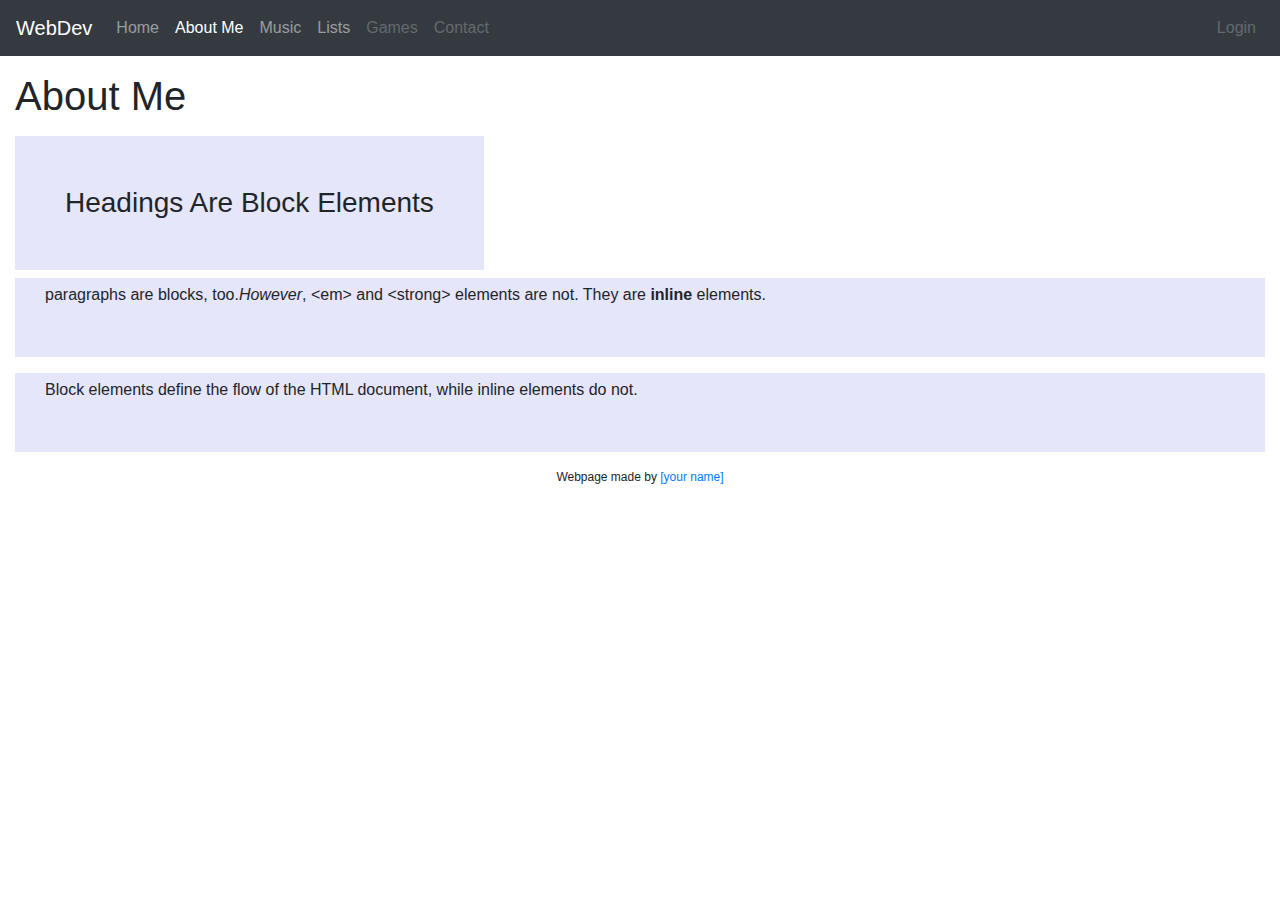
<file: Version3.0/user10/aboutMe.html>
<!DOCTYPE html>
<html lang="en">
<!--Version 3.0
        Name:
        Date Completed:
    -->

<head>

    <title>Web Dev User 10 </title>

    <!-- Meta -->
    <meta charset="utf-8">
    <meta http-equiv="X-UA-Compatible" content="IE=edge">
    <meta name="viewport" content="width=device-width, initial-scale=1, shrink-to-fit=no">
    <meta name="description" content="SHS WebDev Version 3.0">

    <!-- CSS -->
    <link rel="stylesheet" href="https://stackpath.bootstrapcdn.com/bootstrap/4.5.2/css/bootstrap.min.css">
    <link rel="stylesheet" href="https://maxcdn.bootstrapcdn.com/font-awesome/4.7.0/css/font-awesome.min.css">
    <link rel="stylesheet" href="CSS/style.css">

    <!-- JavaScript -->
    <!-- These are needed to get the responsive menu to work -->
    <script src="https://ajax.googleapis.com/ajax/libs/jquery/3.6.0/jquery.min.js"></script>
    <script src="https://cdnjs.cloudflare.com/ajax/libs/popper.js/1.14.7/umd/popper.min.js"></script>
    <script src="https://stackpath.bootstrapcdn.com/bootstrap/4.3.1/js/bootstrap.min.js"></script>

    <!-- Custom styles for this template -->
    <style type="text/css">
        menu {
            margin: 0;
            padding: 0;
        }

        .wideMargin {
            margin: 15px;
        }

        footer {
            font-size: 12px;
            text-align: center;
        }
        
        h3 {
            padding: 50px;
             background-color: lavender;
             display: inline-block;
             border: 20px;
         }

        p {
            padding-top: 5px;
            padding-bottom: 50px;
            padding-left: 30px;
            padding-right: 5px;
             background-color: lavender;
        }

    
    </style>
</head>

<body>
    <!---------------------------------- Begin the nav-bar ------------------------------------------>
    <menu>
        <nav class="navbar navbar-expand-md navbar-dark bg-dark">
            <a href="http://shakonet.isd720.com" class="navbar-brand">WebDev</a>
            <button type="button" class="navbar-toggler" data-toggle="collapse" data-target="#navbarCollapse">
                <span class="navbar-toggler-icon"></span>
            </button>
            <div class="collapse navbar-collapse" id="navbarCollapse">
                <div class="navbar-nav">
                    <!--↓↓↓↓↓↓↓↓↓↓↓↓↓↓↓↓↓↓↓↓↓↓ Edit These Items in your Menu ↓↓↓↓↓↓↓↓↓↓↓↓↓↓↓-->
                    <a href="#" class="nav-item nav-link">Home</a>
                    <a href="#" class="nav-item nav-link active">About Me</a>
                    <a href="#" class="nav-item nav-link">Music</a>
                    <a href="#" class="nav-item nav-link">Lists</a>
                    <a href="#" class="nav-item nav-link disabled" tabindex="-1">Games</a>
                    <a href="mailto:sample@gmail.com?Subject=Hello" class="nav-item nav-link disabled"
                        tabindex="-1">Contact</a>
                    <!--↑↑↑↑↑↑↑↑↑↑↑↑↑↑↑↑↑↑↑↑↑↑↑ Edit These Items in your Menu ↑↑↑↑↑↑↑↑↑↑↑↑↑↑-->
                </div>
                <div class="navbar-nav ml-auto">
                    <a href="#" class="nav-item nav-link disabled">Login</a>
                </div>
            </div>
        </nav>
        <!---------------------------------- End the nav-bar ------------------------------------->
    </menu>

    <main class="wideMargin">

        <h1 class="text-left my-3">About Me</h1><!-- Edit this line for the title of your page -->

        <!--↓↓↓↓↓↓↓↓↓↓↓↓↓↓↓↓↓↓↓↓↓↓ Put your content below this line ↓↓↓↓↓↓↓↓↓↓↓↓↓↓↓↓↓↓↓↓↓↓-->
        <h3>Headings Are Block Elements</h3>

        <p>paragraphs are blocks, too.<em>However</em>, &lt;em&gt; and &lt;strong&gt;
        elements are not. They are <strong>inline</strong> elements.</p>
        
        <p>Block elements define the flow of the HTML document, while inline elements
        do not.</p>
        <!--↑↑↑↑↑↑↑↑↑↑↑↑↑↑↑↑↑↑↑↑↑↑ Make sure all your content is above this line ↑↑↑↑↑↑↑↑↑↑↑↑↑↑↑↑↑↑↑↑↑↑-->
    </main>

    <!---------------------------------- Begin the footer ------------->
    <footer class="wideMargin">
        <div>
            Webpage made by <a href="#" target="_blank">[your name]</a>
        </div>
    </footer>
    <!---------------------------------- End the footer ------------->
</body>

</html>
</file>
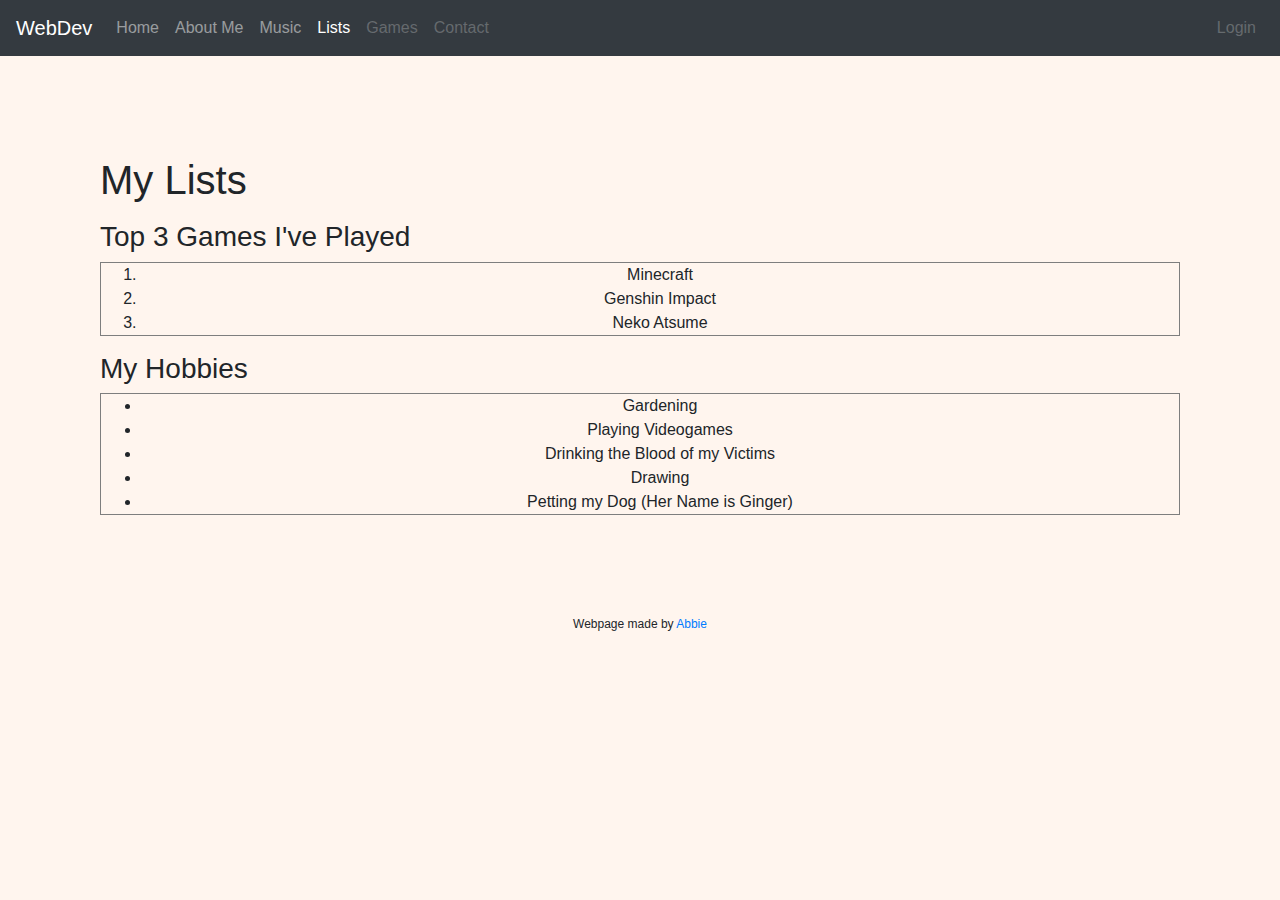
<file: Version3.0/user10/list.html>
<!DOCTYPE html>
<html lang="en">
<!--Version 3.0
        Name: Abbie
        Date Completed: uhhhh
    -->

<head>

    <title>Web Dev User 10 Lists </title>
    <link rel="shortcut icon" type="image" href="images/favicon.ico"/>

    <!-- Meta -->
    <meta charset="utf-8">
    <meta http-equiv="X-UA-Compatible" content="IE=edge">
    <meta name="viewport" content="width=device-width, initial-scale=1, shrink-to-fit=no">
    <meta name="description" content="SHS WebDev Version 3.0">

    <!-- CSS -->
    <link rel="stylesheet" href="https://stackpath.bootstrapcdn.com/bootstrap/4.5.2/css/bootstrap.min.css">
    <link rel="stylesheet" href="https://maxcdn.bootstrapcdn.com/font-awesome/4.7.0/css/font-awesome.min.css">
    <link rel="stylesheet" href="CSS/style.css">

    <!-- JavaScript -->
    <!-- These are needed to get the responsive menu to work -->
    <script src="https://ajax.googleapis.com/ajax/libs/jquery/3.6.0/jquery.min.js"></script>
    <script src="https://cdnjs.cloudflare.com/ajax/libs/popper.js/1.14.7/umd/popper.min.js"></script>
    <script src="https://stackpath.bootstrapcdn.com/bootstrap/4.3.1/js/bootstrap.min.js"></script>

    <!-- Custom styles for this template -->
    <style type="text/css">
        .menu {
            margin: 0px;
        }

        .wideMargin {
            margin: 100px;
        }

        footer {
            font-size: 12px;
            text-align: center;
        }
        body {
            background-color: seashell;
        }
    </style>
</head>

<body>
    <!---------------------------------- Begin the nav-bar ------------->
    <div class="menu">
        <nav class="navbar navbar-expand-md navbar-dark bg-dark">
            <a href="http://shakonet.isd720.com" class="navbar-brand">WebDev</a>
            <button type="button" class="navbar-toggler" data-toggle="collapse" data-target="#navbarCollapse">
                <span class="navbar-toggler-icon"></span>
            </button>

            <div class="collapse navbar-collapse" id="navbarCollapse">
                <div class="navbar-nav">
                    <!--↓↓↓↓↓↓↓↓↓↓↓↓↓↓↓↓↓↓↓↓↓↓ Edit These Items in your Menu ↓↓↓↓↓↓↓↓↓↓↓↓↓↓↓↓↓↓↓↓↓↓-->
                    <a href="index.html" class="nav-item nav-link">Home</a>
                    <a href="#" class="nav-item nav-link">About Me</a>
                    <a href="music.html" class="nav-item nav-link">Music</a>
                    <a href="lists.html" class="nav-item nav-link active">Lists</a>
                    <a href="#" class="nav-item nav-link disabled" tabindex="-1">Games</a>
                    <a href="mailto:sample@gmail.com?Subject=Hello" class="nav-item nav-link disabled"
                        tabindex="-1">Contact</a>
                    <!----------------------------------^ Edit These Items in your Menu ^ ------------->
                </div>
                <div class="navbar-nav ml-auto">
                    <a href="#" class="nav-item nav-link disabled">Login</a>
                </div>
            </div>
        </nav>
    </div>
    <!---------------------------------- End the nav-bar ------------->

    <main class="wideMargin">

        <h1 class="text-left my-3">My Lists</h1><!-- Edit this line for the title of your page -->

    <!--↓↓↓↓↓↓↓↓↓↓↓↓↓↓↓↓↓↓↓↓↓↓ Put your content below this line ↓↓↓↓↓↓↓↓↓↓↓↓↓↓↓↓↓↓↓↓↓↓-->
        <h3>Top 3 Games I've Played</h3>
        <ol>
            <li>Minecraft</li>
            <li>Genshin Impact</li>
            <li>Neko Atsume</li>
        </ol>
        <h3>My Hobbies</h3>
        <ul>
            <li>Gardening</li>
            <li>Playing Videogames</li>
            <li>Drinking the Blood of my Victims</li>
            <li>Drawing</li>
            <li>Petting my Dog (Her Name is Ginger)</li>
        </ul>
   
    <!--↑↑↑↑↑↑↑↑↑↑↑↑↑↑↑↑↑↑↑↑↑↑ Make sure all your content is above this line ↑↑↑↑↑↑↑↑↑-->
    </main>

    <!---------------------------------- Begin the footer ------------->
    <footer class="wideMargin">
        <div>
            Webpage made by <a href="#" target="_blank">Abbie</a>
        </div>
    </footer>
    <!---------------------------------- End the footer ------------->
</body>

</html>
</file>
<file: Version3.0/user10/CSS/style.css>
table {
	font-family: "sans-serif", "Helvetica", fantasy;
	color: #000000;
	margin-left: auto;
	margin-right: auto;
	text-align: left;
	border-collapse: collapse;
	cellspacing: 0px;
}

tr {
	border: 1px double #7e7e7e;
	text-align: center;
	background-color:#ffffff; 
}

th {
	text-align: center;
	color: #ffffff;
	background-color: #7e7e7e;
}

ul {
	text-align: center;
	border-collapse: collapse;
	border: 1px double #7e7e7e
  }

  ol {
	  text-align: center;
	  border-collapse: collapse;
	border: 1px double #7e7e7e
  }
</file>
